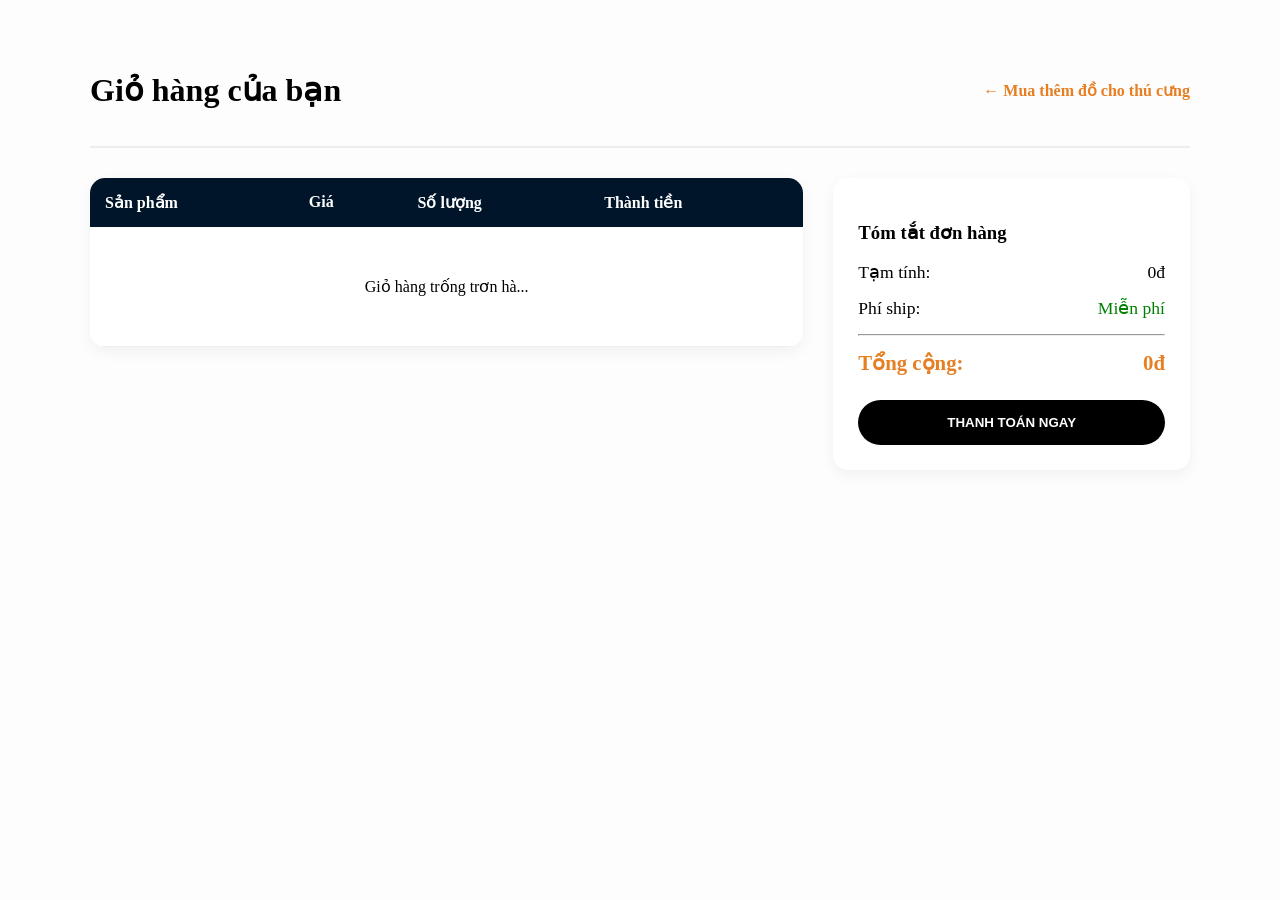
<file: gio-hang.html>
<!DOCTYPE html>
<html lang="vi">

<head>
    <meta charset="UTF-8">
    <title>Giỏ Hàng - Pet Shop</title>
  
    <link rel="stylesheet" href="gio-hang.css">
</head>

<body>
    <div class="container">
        <header class="cart-header">
            <h1>Giỏ hàng của bạn</h1>
            <a href="index.html" class="back-link">← Mua thêm đồ cho thú cưng</a>
        </header>

        <div class="cart-layout">
            <div class="cart-left">
                <table class="cart-table">
                    <thead>
                        <tr>
                            <th>Sản phẩm</th>
                            <th>Giá</th>
                            <th>Số lượng</th>
                            <th>Thành tiền</th>
                        </tr>
                    </thead>
                    <tbody id="cart-table-body"></tbody>
                </table>
            </div>

            <div class="cart-right">
                <div class="summary-box">
                    <h3>Tóm tắt đơn hàng</h3>
                    <div class="summary-item"><span>Tạm tính:</span><span id="res-subtotal">0đ</span></div>
                    <div class="summary-item"><span>Phí ship:</span><span style="color:green">Miễn phí</span></div>
                    <hr>
                    <div class="summary-item total"><span>Tổng cộng:</span><span id="res-total">0đ</span></div>
                    <button class="btn-checkout" onclick="openPaymentModal()">THANH TOÁN NGAY</button>
                </div>
            </div>
        </div>
    </div>

    <div id="paymentModal" class="p-modal">
        <div class="p-modal-content">
            <span class="p-close" onclick="closePaymentModal()">&times;</span>
            <h2>Thông tin đặt hàng</h2>
            <div class="p-form">
                <input type="text" id="cus-name" placeholder="Họ và tên của bạn">
                <input type="tel" id="cus-phone" placeholder="Số điện thoại nhận hàng">
                <textarea id="cus-addr" placeholder="Địa chỉ giao hàng (Số nhà, tên đường...)"></textarea>
                <div class="p-method">
                    <p>Phương thức: <b>Thanh toán khi nhận hàng (COD)</b></p>
                </div>
                <button class="btn-confirm" onclick="confirmOrder()">XÁC NHẬN ĐẶT HÀNG</button>
            </div>
        </div>
    </div>

    <script src="gio-hang.js"></script>
</body>

</html>
</file>
<file: gio-hang.css>
body {
    font-family: "Times New Roman", Times, serif;
    background: #fdfdfd; 
    margin: 0;
    color: #000; /* Đảm bảo chữ mặc định là màu đen */
}
.container {
    max-width: 1100px;
    margin: 30px auto;
    padding: 20px;
}

/* Header Giỏ hàng */
.cart-header {
    display: flex;
    justify-content: space-between;
    align-items: center;
    margin-bottom: 30px;
    border-bottom: 2px solid #eee;
    padding-bottom: 15px;
}

.back-link {
    text-decoration: none;
    color: #e67e22;
    font-weight: bold;
}

/* Layout chia làm 2 cột */
.cart-layout {
    display: flex;
    gap: 30px;
    align-items: flex-start;
}

.cart-left { flex: 2; }
.cart-right { flex: 1; }

/* Bảng sản phẩm */
.cart-table {
    width: 100%;
    background: white;
    border-collapse: collapse;
    border-radius: 15px;
    overflow: hidden;
    box-shadow: 0 5px 15px rgba(0,0,0,0.05);
}

.cart-table th {
    background: #001529;
    color: white;
    padding: 15px;
    text-align: left;
}

.cart-table td {
    padding: 15px;
    border-bottom: 1px solid #eee;
}

/* Nút tăng giảm số lượng */
.quantity-control {
    display: flex;
    align-items: center;
    gap: 10px;
    background: #f1f1f1;
    width: fit-content;
    border-radius: 5px;
    padding: 5px;
}

.btn-qty {
    border: none;
    background: white;
    width: 25px;
    height: 25px;
    cursor: pointer;
    border-radius: 3px;
    font-weight: bold;
}

/* Hộp tóm tắt đơn hàng (Bên phải) */
.summary-box {
    background: white;
    padding: 25px;
    border-radius: 15px;
    box-shadow: 0 5px 15px rgba(0,0,0,0.05);
    position: sticky;
    top: 20px;
}

.summary-item {
    display: flex;
    justify-content: space-between;
    margin: 15px 0;
    font-size: 1.1rem;
}

.total {
    font-weight: bold;
    color: #e67e22;
    font-size: 1.3rem;
}

.btn-checkout, .btn-confirm {
    width: 100%;
    background: #000;
    color: white;
    border: none;
    padding: 15px;
    border-radius: 50px;
    font-weight: bold;
    cursor: pointer;
    margin-top: 10px;
    transition: 0.3s;
}

.btn-checkout:hover { background: #e67e22; }

/* Modal Thanh toán */
.p-modal {
    display: none; 
    position: fixed; z-index: 1000;
    left: 0; top: 0; width: 100%; height: 100%;
    background: rgba(0,0,0,0.7);
    align-items: center; justify-content: center;
}

.p-modal-content {
    background: white;
    padding: 30px;
    border-radius: 20px;
    width: 450px;
    position: relative;
}

.p-form input, .p-form textarea {
    width: 100%;
    padding: 12px;
    margin: 10px 0;
    border: 1px solid #ddd;
    border-radius: 8px;
    box-sizing: border-box; /* Quan trọng để không bị tràn */
}

.p-close {
    position: absolute; right: 20px; top: 15px;
    font-size: 25px; cursor: pointer;
}
</file>
